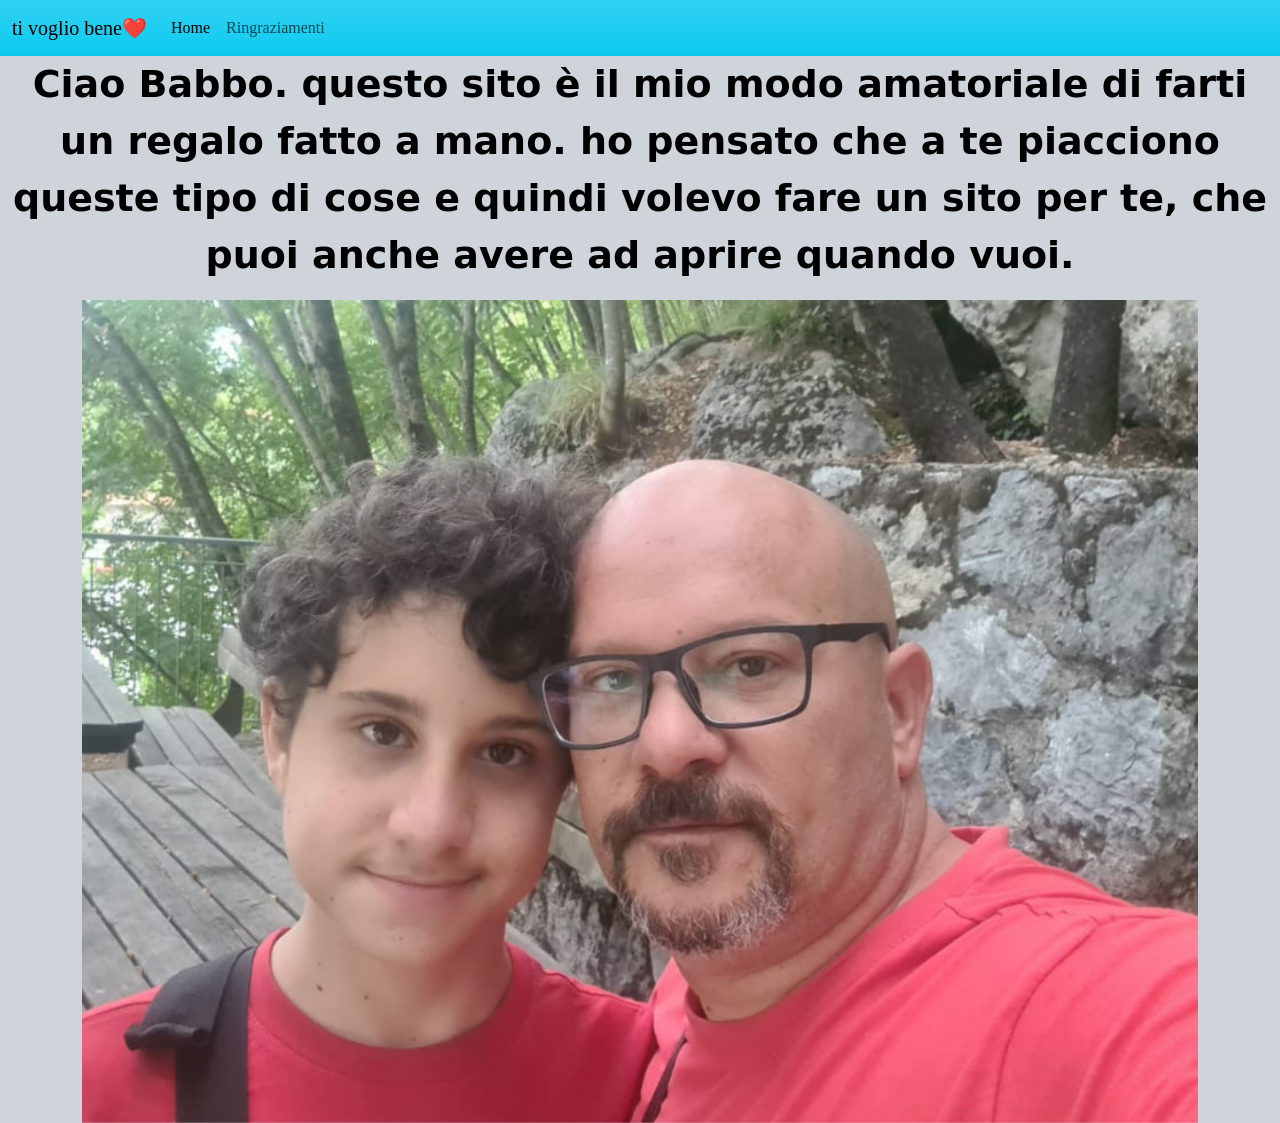
<file: index.html>
<!DOCTYPE html>
<html>
<head>
    <meta charset="UTF-8">
    <meta name="viewport" content="width=device-width, initial-scale=1.0">
    <link href="https://cdn.jsdelivr.net/npm/bootstrap@5.3.8/dist/css/bootstrap.min.css" rel="stylesheet" integrity="sha384-sRIl4kxILFvY47J16cr9ZwB07vP4J8+LH7qKQnuqkuIAvNWLzeN8tE5YBujZqJLB" crossorigin="anonymous">
    <script src="https://cdn.jsdelivr.net/npm/bootstrap@5.3.8/dist/js/bootstrap.bundle.min.js" integrity="sha384-FKyoEForCGlyvwx9Hj09JcYn3nv7wiPVlz7YYwJrWVcXK/BmnVDxM+D2scQbITxI" crossorigin="anonymous"></script>
    <link rel="stylesheet" href="./CSS/Styles.css">
    <title>Sito per te, Babbo</title>
</head>
<body class="bg-dark-subtle">
    <nav class="navbar navbar-expand-lg bg-info bg-gradient sticky-top playfair">
  <div class="container-fluid">
    <a class="navbar-brand" href="./Pages/bene.html">ti voglio bene❤️</a>
    <button class="navbar-toggler" type="button" data-bs-toggle="collapse" data-bs-target="#navbarNav" aria-controls="navbarNav" aria-expanded="false" aria-label="Toggle navigation">
      <span class="navbar-toggler-icon"></span>
    </button>
    <div class="collapse navbar-collapse" id="navbarNav">
      <ul class="navbar-nav">
        <li class="nav-item">
          <a class="nav-link active" aria-current="page" href="#">Home</a>
        </li>
        <li class="nav-item">
          <a class="nav-link" href="./Pages/ringraziamenti.html">Ringraziamenti</a>
        </li>
      </ul>
    </div>
  </div>
</nav>
<p class="grtext text-center">Ciao Babbo. questo sito è il mio modo amatoriale di farti un regalo fatto a mano. ho pensato che a te piacciono queste tipo di cose e quindi volevo fare un sito per te, che puoi anche avere ad aprire quando vuoi.</p>
<div class="container-lg justify-content-center">
  <div id="carouselExampleSlidesOnly" class="carousel slide" data-bs-ride="carousel" data-bs-interval:"5000">
    <div class="carousel-inner">
      <div class="carousel-item active">
        <img src="./Images/GrottaDelVento_Panchina.jpg" class="d-block w-100">
      </div>
      <div class="carousel-item">
        <img src="./Images/Schiacciata.jpg" class="d-block w-100">
      </div>
      <div class="carousel-item">
        <img src="./Images/Caramba2.jpg" class="d-block w-100">
      </div>
    </div>
  </div>
</div>

</body>
</html>
</file>
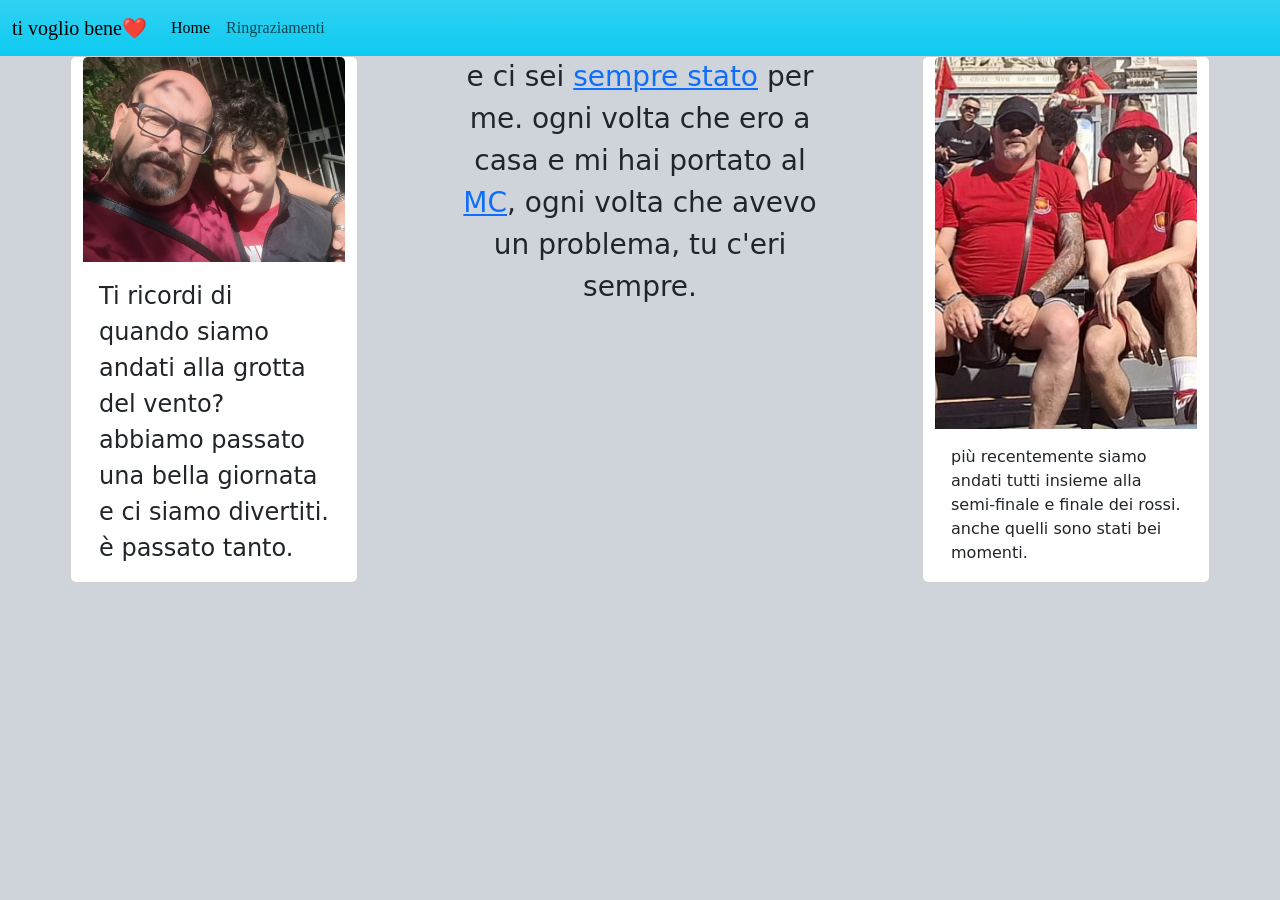
<file: Pages/ringraziamenti.html>
<!DOCTYPE html>
<html>
<head>
    <meta charset="UTF-8">
    <meta name="viewport" content="width=device-width, initial-scale=1.0">
    <link href="https://cdn.jsdelivr.net/npm/bootstrap@5.3.8/dist/css/bootstrap.min.css" rel="stylesheet" integrity="sha384-sRIl4kxILFvY47J16cr9ZwB07vP4J8+LH7qKQnuqkuIAvNWLzeN8tE5YBujZqJLB" crossorigin="anonymous">
    <script src="https://cdn.jsdelivr.net/npm/bootstrap@5.3.8/dist/js/bootstrap.bundle.min.js" integrity="sha384-FKyoEForCGlyvwx9Hj09JcYn3nv7wiPVlz7YYwJrWVcXK/BmnVDxM+D2scQbITxI" crossorigin="anonymous"></script>
    <link rel="stylesheet" href="../CSS/Styles.css">
    <title>Ringraziamenti</title>
</head>
<body class="bg-dark-subtle">
    <nav class="navbar navbar-expand-lg bg-info bg-gradient sticky-top playfair">
        <div class="container-fluid">
            <a class="navbar-brand" href="./bene.html">ti voglio bene❤️</a>
            <button class="navbar-toggler" type="button" data-bs-toggle="collapse" data-bs-target="#navbarNav"
                aria-controls="navbarNav" aria-expanded="false" aria-label="Toggle navigation">
                <span class="navbar-toggler-icon"></span>
            </button>
            <div class="collapse navbar-collapse" id="navbarNav">
                <ul class="navbar-nav">
                    <li class="nav-item">
                        <a class="nav-link active" aria-current="page" href="../index.html">Home</a>
                    </li>
                    <li class="nav-item">
                        <a class="nav-link" href="./ringraziamenti.html">Ringraziamenti</a>
                    </li>
                </ul>
            </div>
        </div>
    </nav>
    <div class="container">
        <div class="row justify-content-between">
            <div class="card col-12 col-md-4" style="width: 18rem;">
                <img src="../Images/GrottaDelVento_Entrata.jpg" class="card-img-top">
                <div class="card-body">
                    <p class="card-text fs-4">Ti ricordi di quando siamo andati alla grotta del vento? abbiamo passato una bella giornata e ci siamo divertiti. è passato tanto.</p>
                </div>
            </div>
            <div class="col-md-4 col-12"><p class="text-center fs-3 pad">e ci sei <a href="../Images/Piscina.jpg" target="_blank">sempre stato</a> per me. ogni volta che ero a casa e mi hai portato al <a href="./MC.html">MC</a>, ogni volta che avevo un problema, tu c'eri sempre.</p></div>
            <div class="card col-12 col-md-4" style="width: 18rem;">
                <img src="../Images/Rossi.jpg" class="card-img-top">
                <div class="card-body">
                    <p class="card-text">più recentemente siamo andati tutti insieme alla semi-finale e finale dei rossi. anche quelli sono stati bei momenti.</p>
                </div>
            </div>
        </div>
    </div>
    
    

</body>
</html>
</file>
<file: CSS/Styles.css>
.grtext {
    font-size: 38px;
    color: black;
    font-weight: bold;
}

.carousel-cont {
    height: 50%;
}


.playfair {
  font-family: "Playfair Display", serif;
  font-optical-sizing: auto;
  font-style: normal;
}

.viola {
    width: 100%;
}

.centered {
  position: absolute;
  top: 50%;
  left: 50%;
  transform: translate(-50%, -50%);
}

@media screen and (max-width: 900px){
    .grtext {
        font-size: 20px;
    }

    .viola {
        display: none;
    }
}
</file>
